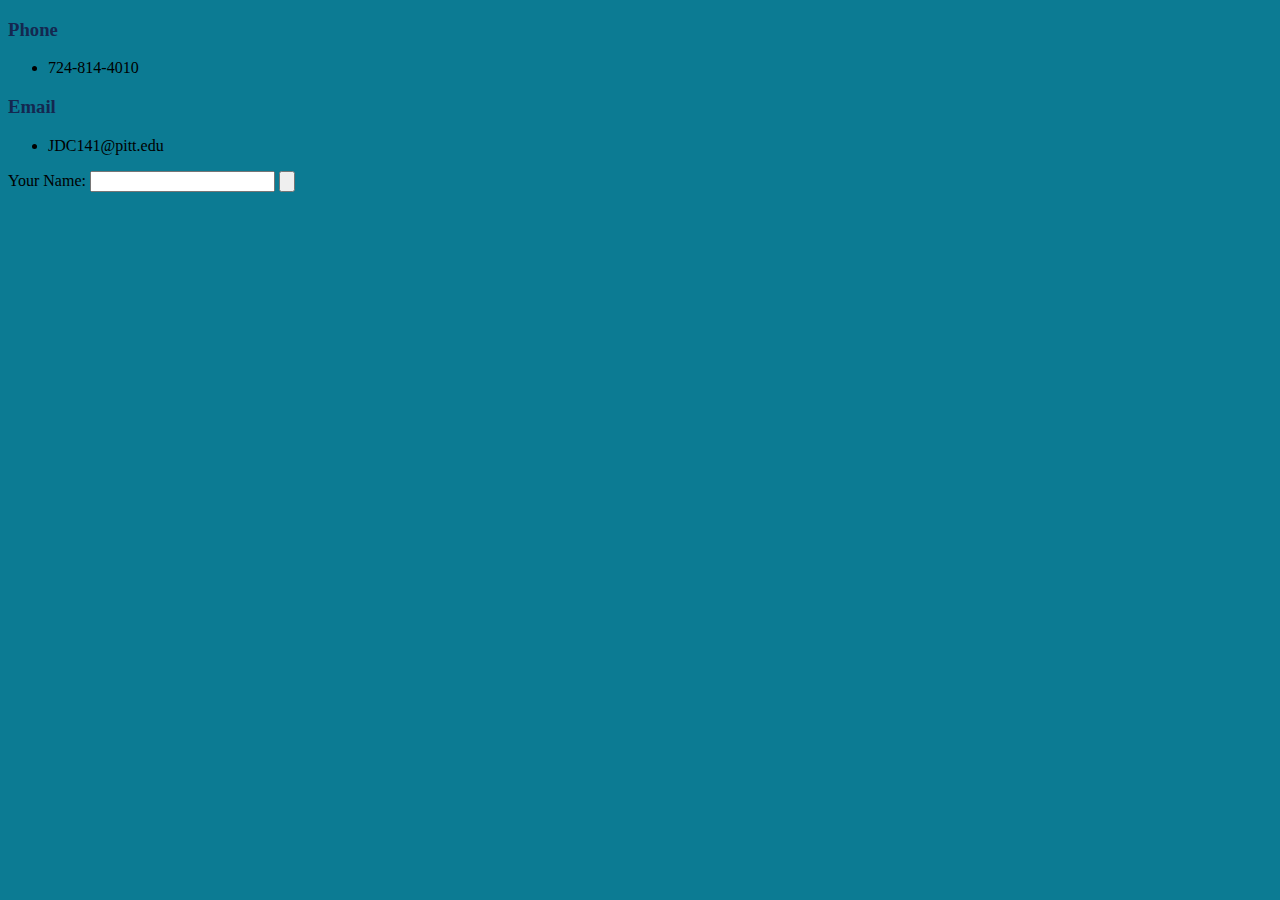
<file: HTML - Personal Site/contactme.html>
<!DOCTYPE html>
<html lang="en" dir="ltr">

<head>
  <meta charset="utf-8">
  <title>Contact Me</title>
  <link rel="stylesheet" href="css/styles.css">
</head>

<body>
  <h3>Phone</h3>
  <ul>
    <li>724-814-4010</li>
  </ul>
  <h3>Email</h3>
  <ul>
    <li>JDC141@pitt.edu</li>
  </ul>
  <form class="" action="index.html">
    <label>Your Name:</label>
    <input type="text" name="" id="">
    <input type="submit" name="" value="">
  </form>

</body>

</html>
</file>
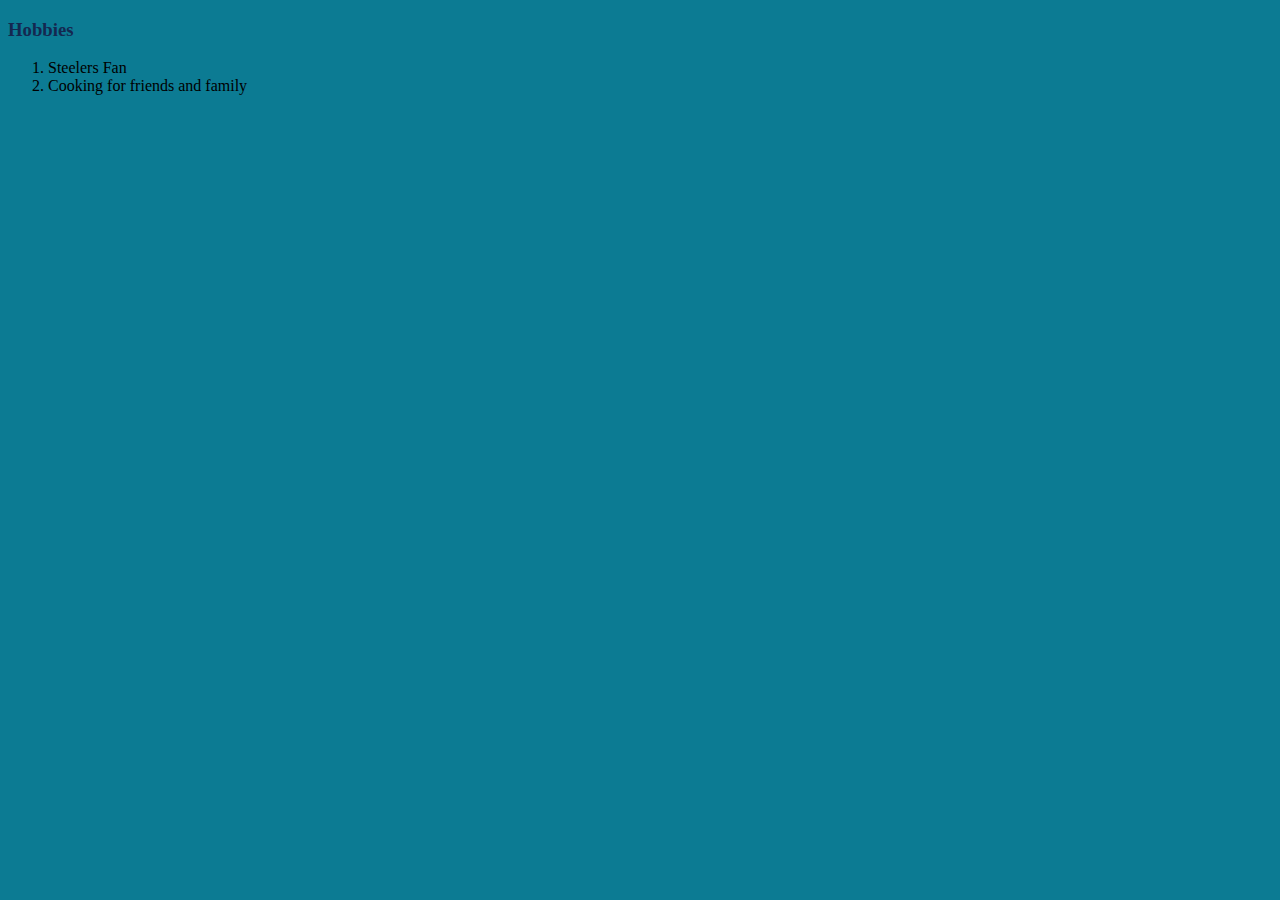
<file: HTML - Personal Site/hobbies.html>
<!DOCTYPE html>
<html lang="en" dir="ltr">

<head>
  <meta charset="utf-8">
  <title>Hobbies</title>
  <link rel="stylesheet" href="css/styles.css">
</head>

<body>
  <h3>Hobbies</h3>
  <ol>
    <li>Steelers Fan</li>
    <li>Cooking for friends and family</li>
  </ol>
</body>

</html>
</file>
<file: HTML - Personal Site/css/styles.css>
body {
    background-color: #0c7b93;
  }

  hr {
    border-style: none;
    border-color: #434e52;
    border-top-style: dotted;
    border-width: 5px;
    width: 5%
  }
  h1 {
    color: #142850;
  }
  h3 {
    color: #142850;
  }
</file>
